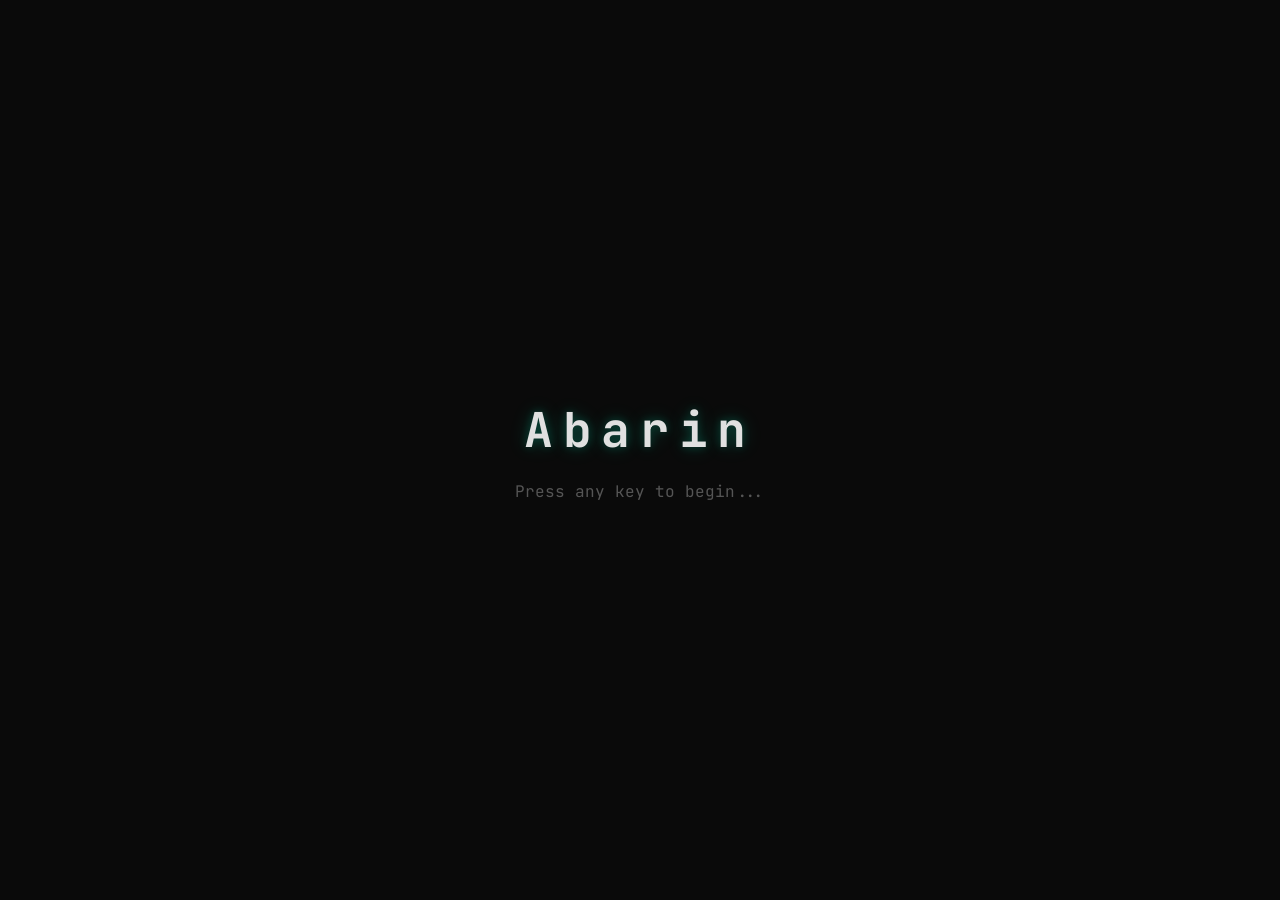
<file: index.html>
<!DOCTYPE html>
<html lang="en">
<head>
    <meta charset="UTF-8">
    <meta name="viewport" content="width=device-width, initial-scale=1.0">
    <title>Abarin</title>
    <!-- Fonts -->
    <link rel="preconnect" href="https://fonts.googleapis.com">
    <link rel="preconnect" href="https://fonts.gstatic.com" crossorigin>
    <link href="https://fonts.googleapis.com/css2?family=JetBrains+Mono:wght@400;500;700&display=swap" rel="stylesheet">
    <link href="https://fonts.googleapis.com/css2?family=Material+Symbols+Outlined:opsz,wght,FILL,GRAD@20,400,0,0" rel="stylesheet" />
    <link rel="stylesheet" href="style.css">
    <script type="importmap">
    {
      "imports": {
        "@codemirror/state": "https://esm.sh/@codemirror/state@6",
        "@codemirror/view": "https://esm.sh/@codemirror/view@6",
        "@codemirror/commands": "https://esm.sh/@codemirror/commands@6",
        "@codemirror/language": "https://esm.sh/@codemirror/language@6",
        "@codemirror/lang-python": "https://esm.sh/@codemirror/lang-python@6",
        "@codemirror/lang-javascript": "https://esm.sh/@codemirror/lang-javascript@6",
        "@codemirror/lang-cpp": "https://esm.sh/@codemirror/lang-cpp@6",
        "@codemirror/lang-java": "https://esm.sh/@codemirror/lang-java@6",
        "@codemirror/lang-rust": "https://esm.sh/@codemirror/lang-rust@6",
        "@lezer/highlight": "https://esm.sh/@lezer/highlight"
      }
    }
    </script>
</head>
<body>
    <div id="boot-screen" class="active">
        <div class="boot-content">
            <h1 class="glow-text">Abarin</h1>
            <p class="blink">Press any key to begin...</p>
        </div>
    </div>

    <!-- The workspace manages layout direction -->
    <div id="workspace" class="hidden layout-horizontal">
        <div class="header">
            <div class="brand">Abarin</div>
            <div class="toolbar">
                <select id="lang-selector">
                    <option value="python" data-version="3.10.0">Python 3</option>
                    <option value="javascript" data-version="18.15.0">JavaScript (Node)</option>
                    <option value="cpp" data-version="10.2.0">C++ (GCC)</option>
                    <option value="java" data-version="15.0.2">Java</option>
                    <option value="rust" data-version="1.68.2">Rust</option>
                </select>
                <div class="action-buttons">
                    <button id="btn-run" title="Run Code"><span class="material-symbols-outlined">play_arrow</span> Run</button>
                    <button id="btn-copy" title="Copy to Clipboard"><span class="material-symbols-outlined">content_copy</span> Copy</button>
                    <button id="btn-save" title="Save File"><span class="material-symbols-outlined">save</span> Save</button>
                    <button id="btn-layout" title="Toggle Layout"><span class="material-symbols-outlined">splitscreen</span> Layout</button>
                </div>
            </div>
        </div>
        
        <div class="split-pane">
            <div id="editor-container">
                <div class="watermark">Abarin</div>
            </div>
            
            <div id="terminal-container">
                <div class="terminal-header">
                    <span>Terminal</span>
                    <button id="btn-clear-term" title="Clear Output"><span class="material-symbols-outlined">backspace</span></button>
                </div>
                <div id="terminal-output">
                    <span class="sys-msg">Initializing Abarin session... connecting to execution engine...</span>
                </div>
                <div class="command-line">
                    <span class="prompt">~ abarin </span>
                    <input type="text" id="command-input" autocomplete="off" spellcheck="false" placeholder="Type a command (:run, :save, :clear, :layout) or hit enter">
                </div>
            </div>
        </div>

        <div class="footer">
            <span class="status-msg">Session is temporary. Executing securely via Piston API.</span>
        </div>
    </div>

    <!-- Main App -->
    <script type="module" src="app.js"></script>
</body>
</html>
</file>
<file: style.css>
:root {
    --bg-color: #0a0a0a;
    --bg-panel: #141414;
    --text-primary: #e0e0e0;
    --text-dim: #555555;
    --accent-glow: #00ffca;
    --accent-glow-dim: rgba(0, 255, 202, 0.2);
    --error-color: #ff5555;
    --font-mono: 'JetBrains Mono', monospace;
}

body.theme-blue {
    --accent-glow: #00bfff;
    --accent-glow-dim: rgba(0, 191, 255, 0.2);
}

body.theme-amber {
    --accent-glow: #ffb000;
    --accent-glow-dim: rgba(255, 176, 0, 0.2);
}

* {
    box-sizing: border-box;
    margin: 0;
    padding: 0;
}

body {
    background-color: var(--bg-color);
    color: var(--text-primary);
    font-family: var(--font-mono);
    height: 100vh;
    overflow: hidden;
    display: flex;
    flex-direction: column;
}

#boot-screen {
    position: absolute;
    top: 0;
    left: 0;
    width: 100vw;
    height: 100vh;
    background-color: var(--bg-color);
    display: flex;
    justify-content: center;
    align-items: center;
    z-index: 100;
    transition: opacity 1s ease-out, visibility 1s;
}

#boot-screen.hidden { opacity: 0; visibility: hidden; }

.boot-content { text-align: center; }

.glow-text {
    font-size: 3rem;
    font-weight: 700;
    text-shadow: 0 0 10px var(--accent-glow-dim), 0 0 20px var(--accent-glow-dim);
    margin-bottom: 20px;
    letter-spacing: 0.2em;
}

.blink {
    color: var(--text-dim);
    animation: blinker 1.5s linear infinite;
}

@keyframes blinker { 50% { opacity: 0; } }

#workspace {
    display: flex;
    flex-direction: column;
    height: 100%;
    width: 100%;
    padding: 15px;
    transition: opacity 1s ease-in;
}

#workspace.hidden { display: none; opacity: 0; }

.header {
    display: flex;
    justify-content: space-between;
    align-items: center;
    margin-bottom: 15px;
    padding-bottom: 10px;
    border-bottom: 1px solid rgba(255,255,255,0.05);
}

.brand {
    font-size: 1.2rem;
    font-weight: 700;
    color: var(--accent-glow);
    text-shadow: 0 0 5px var(--accent-glow-dim);
    letter-spacing: 0.1em;
}

.toolbar {
    display: flex;
    gap: 15px;
    align-items: center;
}

#lang-selector {
    background: var(--bg-panel);
    color: var(--text-primary);
    border: 1px solid rgba(255,255,255,0.1);
    border-radius: 4px;
    padding: 5px 10px;
    font-family: var(--font-mono);
    outline: none;
    cursor: pointer;
}

.action-buttons {
    display: flex;
    gap: 8px;
}

.action-buttons button {
    background: var(--bg-panel);
    color: var(--text-primary);
    border: 1px solid rgba(255,255,255,0.1);
    border-radius: 4px;
    padding: 5px 12px;
    font-family: var(--font-mono);
    font-size: 0.85rem;
    cursor: pointer;
    display: flex;
    align-items: center;
    gap: 5px;
    transition: all 0.2s;
}

.action-buttons button:hover {
    background: rgba(255,255,255,0.05);
    border-color: var(--accent-glow);
    color: var(--accent-glow);
}

#btn-run {
    background: rgba(0, 255, 202, 0.1);
    color: var(--accent-glow);
    border-color: rgba(0, 255, 202, 0.3);
}
#btn-run:hover { background: rgba(0, 255, 202, 0.2); }

.split-pane {
    display: flex;
    flex-grow: 1;
    gap: 15px;
    overflow: hidden;
}

.layout-horizontal .split-pane { flex-direction: column; }
.layout-vertical .split-pane { flex-direction: row; }

#editor-container {
    flex: 1;
    position: relative;
    border: 1px solid rgba(255,255,255,0.05);
    background: var(--bg-panel);
    border-radius: 6px;
    overflow: hidden;
    display: flex;
    flex-direction: column;
}

.watermark {
    position: absolute;
    top: 50%;
    left: 50%;
    transform: translate(-50%, -50%);
    font-size: 6rem;
    font-weight: 700;
    color: rgba(255, 255, 255, 0.02);
    pointer-events: none;
    z-index: 0;
    user-select: none;
}

.cm-editor {
    height: 100%;
    background-color: transparent !important;
    z-index: 1;
}

.cm-editor.cm-focused { outline: none !important; }
.cm-scroller { font-family: var(--font-mono) !important; font-size: 0.95rem; line-height: 1.6; }
.cm-gutters { background-color: transparent !important; color: var(--text-dim) !important; border-right: none !important; }
.cm-activeLineGutter { color: var(--accent-glow) !important; }
.cm-activeLine { background-color: rgba(255, 255, 255, 0.02) !important; }
.cm-cursor { border-left-color: var(--accent-glow) !important; box-shadow: 0 0 5px var(--accent-glow); }

#terminal-container {
    flex: 1;
    background: var(--bg-panel);
    border: 1px solid rgba(255,255,255,0.05);
    border-radius: 6px;
    display: flex;
    flex-direction: column;
    padding: 10px;
}

.layout-horizontal #terminal-container { flex: 0 0 35%; }

.terminal-header {
    display: flex;
    justify-content: space-between;
    align-items: center;
    color: var(--text-dim);
    font-size: 0.85rem;
    padding-bottom: 5px;
    margin-bottom: 5px;
    border-bottom: 1px solid rgba(255,255,255,0.05);
}

.terminal-header button {
    background: none;
    border: none;
    color: var(--text-dim);
    cursor: pointer;
}
.terminal-header button:hover { color: var(--text-primary); }

#terminal-output {
    flex-grow: 1;
    overflow-y: auto;
    color: var(--text-dim);
    font-size: 0.9rem;
    line-height: 1.5;
    white-space: pre-wrap;
}

#terminal-output .error { color: var(--error-color); }
#terminal-output .output { color: var(--text-primary); }
#terminal-output .sys-msg { color: var(--accent-glow); opacity: 0.7; }

::-webkit-scrollbar { width: 6px; }
::-webkit-scrollbar-track { background: transparent; }
::-webkit-scrollbar-thumb { background: #333; border-radius: 3px; }

.command-line {
    display: flex;
    align-items: center;
    padding-top: 10px;
    border-top: 1px solid rgba(255, 255, 255, 0.05);
}

.prompt {
    color: var(--accent-glow);
    margin-right: 10px;
    font-weight: 700;
}

#command-input {
    flex-grow: 1;
    background: transparent;
    border: none;
    color: var(--text-primary);
    font-family: var(--font-mono);
    font-size: 0.9rem;
    outline: none;
}
#command-input::placeholder { color: var(--text-dim); }

.footer {
    display: flex;
    justify-content: flex-end;
    padding-top: 10px;
    font-size: 0.8rem;
    color: var(--text-dim);
}
</file>
